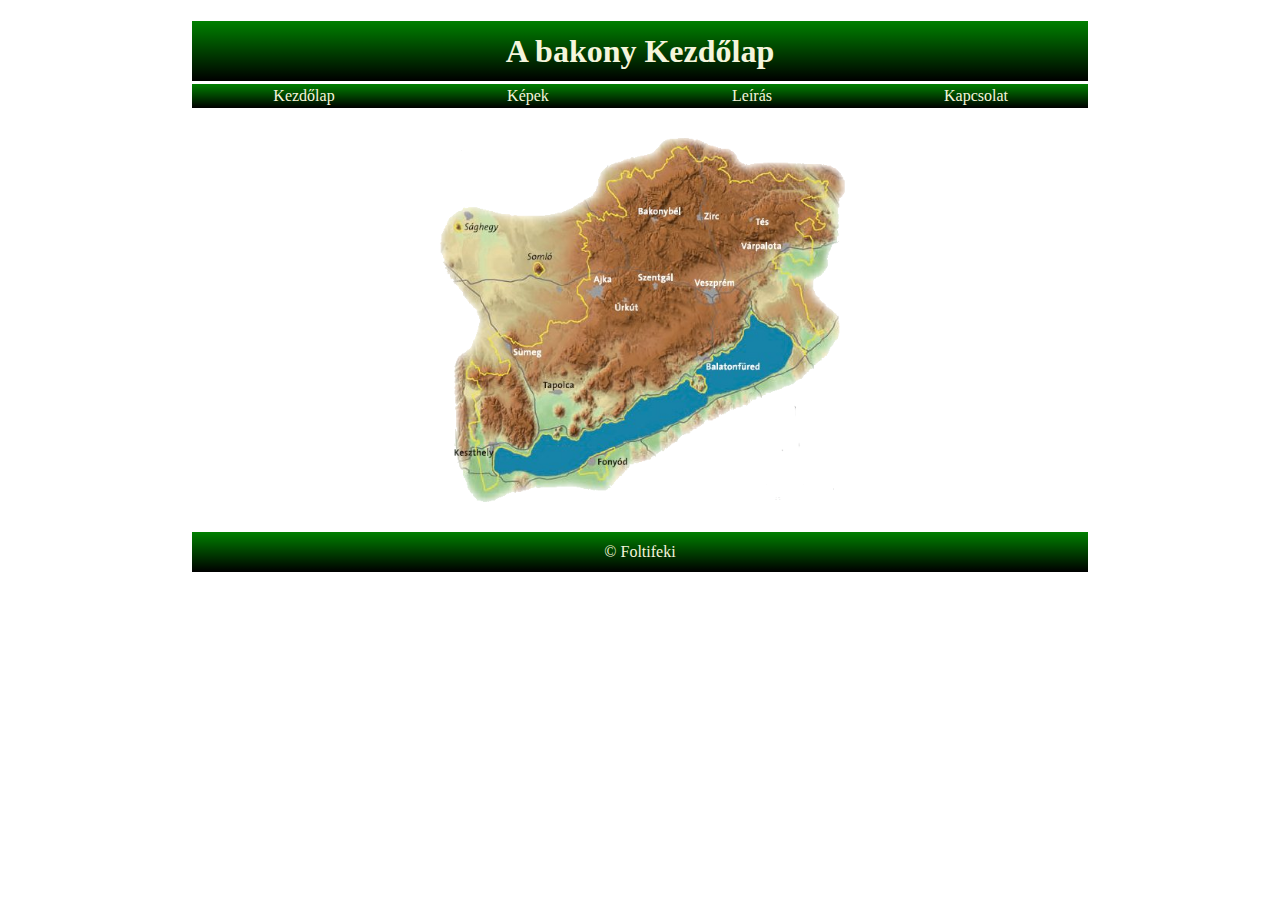
<file: index.html>
<!DOCTYPE html>
<html lang="en">
<head>
    <meta charset="UTF-8">
    <meta name="viewport" content="width=device-width, initial-scale=1.0">
    <title>Bakony</title>
    <link rel="stylesheet" type="text/css" href="style.css">
</head>
<body>
    <main>
        <header>
            <h1>A bakony Kezdőlap</h1>
        </header>
            <nav class="menu">
                <a href="index.html">Kezdőlap</a>
                <a href="kepek.html">Képek</a>
                <a href="leir.html">Leírás</a>
                <a href="kapcs.html">Kapcsolat</a>
            </nav>
            <section>
                <img class="img" src="./img/bakony.png">
            </section>
            <footer>
                &copy; Foltifeki
            </footer>
    </main>
</body>
</html>
</file>
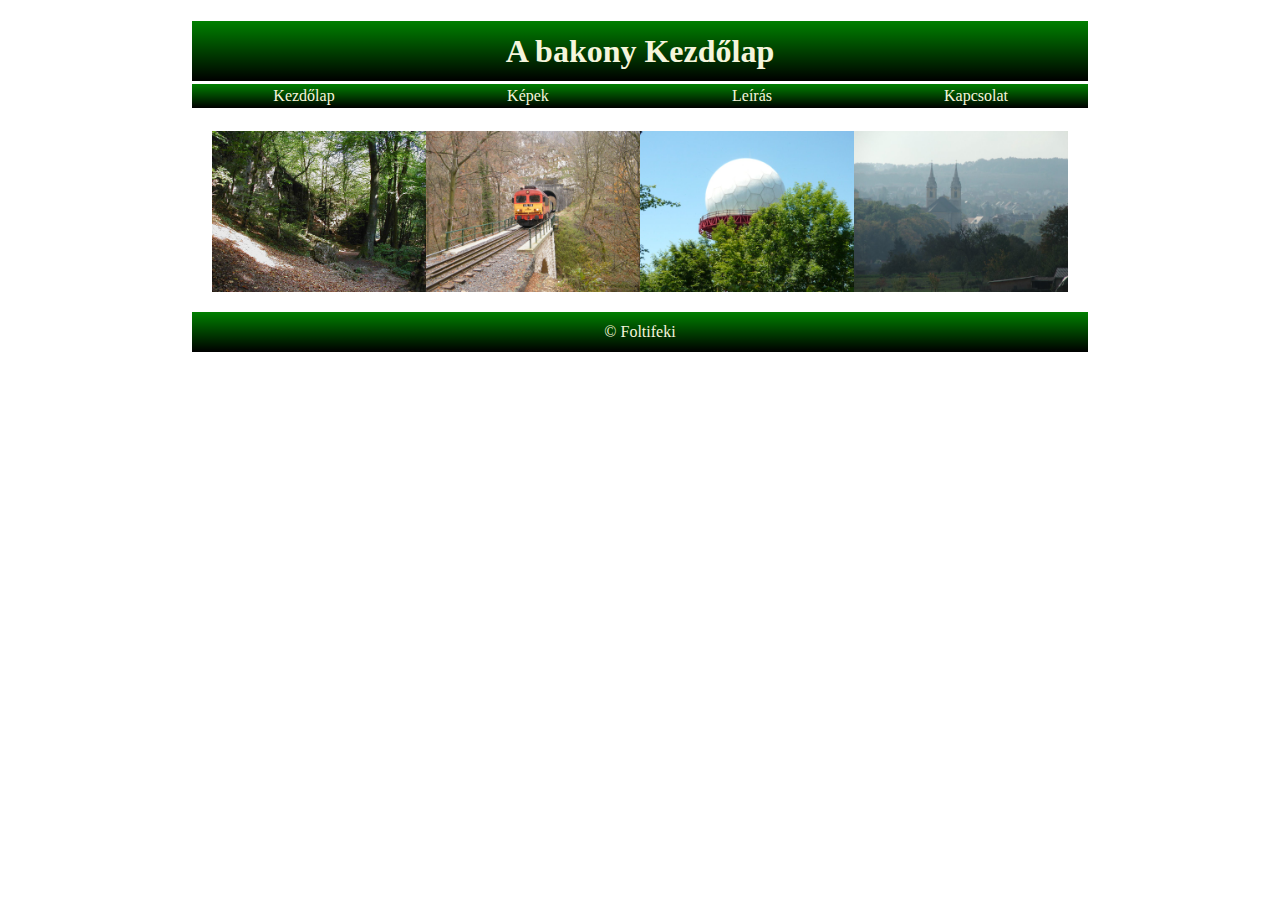
<file: kepek.html>
<!DOCTYPE html>
<html lang="en">
<head>
    <meta charset="UTF-8">
    <meta name="viewport" content="width=device-width, initial-scale=1.0">
    <title>Bakony</title>
    <link rel="stylesheet" type="text/css" href="style.css">
</head>
<body>
    <main>
        <header>
            <h1>A bakony Kezdőlap</h1>
        </header>
            <nav class="menu">
                <a href="index.html">Kezdőlap</a>
                <a href="kepek.html">Képek</a>
                <a href="leir.html">Leírás</a>
                <a href="kapcs.html">Kapcsolat</a>
            </nav>
            <section>
                <img class="img2" src="./img/bakony-1.jpg">
                <img class="img2" src="./img/bakony-2.jpg">
                <img class="img2" src="./img/bakony-3.jpg">
                <img class="img2" src="./img/bakony-4.jpg">
            </section>
            <footer>
                &copy; Foltifeki
            </footer>
    </main>
</body>
</html>
</file>
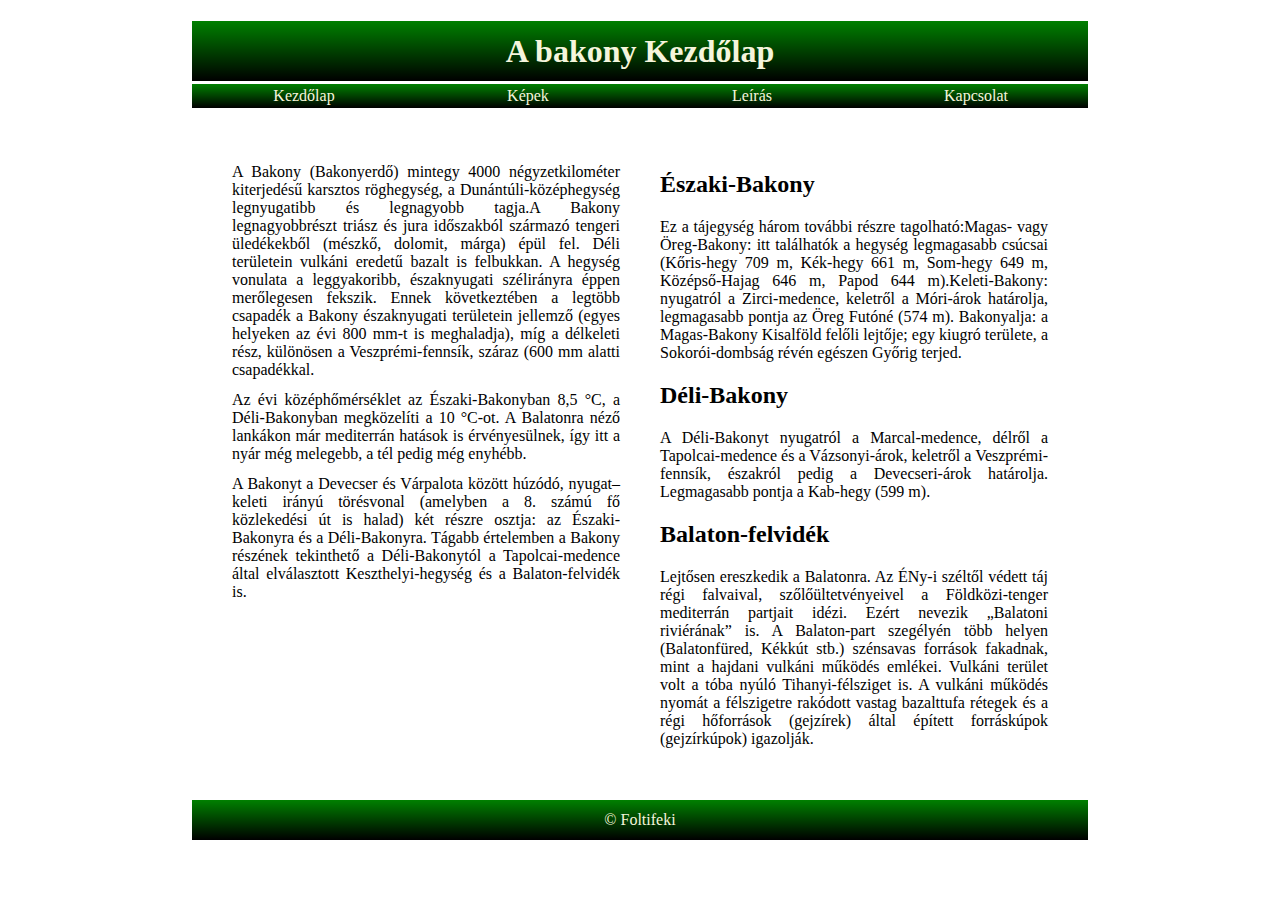
<file: leir.html>
<!DOCTYPE html>
<html lang="en">
<head>
    <meta charset="UTF-8">
    <meta name="viewport" content="width=device-width, initial-scale=1.0">
    <title>Bakony</title>
    <link rel="stylesheet" type="text/css" href="style.css">
</head>
<body>
    <main>
        <header>
            <h1>A bakony Kezdőlap</h1>
        </header>
            <nav class="menu">
                <a href="index.html">Kezdőlap</a>
                <a href="kepek.html">Képek</a>
                <a href="leir.html">Leírás</a>
                <a href="kapcs.html">Kapcsolat</a>
            </nav>
            <section>
                <div class="btext">
                    <p>A Bakony (Bakonyerdő) mintegy 4000 négyzetkilométer kiterjedésű karsztos röghegység, a Dunántúli-középhegység legnyugatibb és legnagyobb tagja.A Bakony legnagyobbrészt triász és jura időszakból származó tengeri üledékekből (mészkő, dolomit, márga) épül fel. Déli területein vulkáni eredetű bazalt is felbukkan. A hegység vonulata a leggyakoribb, északnyugati szélirányra éppen merőlegesen fekszik. Ennek következtében a legtöbb csapadék a Bakony északnyugati területein jellemző (egyes helyeken az évi 800 mm-t is meghaladja), míg a délkeleti rész, különösen a Veszprémi-fennsík, száraz (600 mm alatti csapadékkal.</p> <p>Az évi középhőmérséklet az Északi-Bakonyban 8,5 °C, a Déli-Bakonyban megközelíti a 10 °C-ot. A Balatonra néző lankákon már mediterrán hatások is érvényesülnek, így itt a nyár még melegebb, a tél pedig még enyhébb.</p>
                    <p>A Bakonyt a Devecser és Várpalota között húzódó, nyugat–keleti irányú törésvonal (amelyben a 8. számú fő közlekedési út is halad) két részre osztja: az Északi-Bakonyra és a Déli-Bakonyra. Tágabb értelemben a Bakony részének tekinthető a Déli-Bakonytól a Tapolcai-medence által elválasztott Keszthelyi-hegység és a Balaton-felvidék is.</p>
                </div>
                <div class="btext">
                    <h2>Északi-Bakony</h2> 
                    <p>Ez a tájegység három további részre tagolható:Magas- vagy Öreg-Bakony: itt találhatók a hegység legmagasabb csúcsai (Kőris-hegy 709 m, Kék-hegy 661 m, Som-hegy 649 m, Középső-Hajag 646 m, Papod 644 m).Keleti-Bakony: nyugatról a Zirci-medence, keletről a Móri-árok határolja, legmagasabb pontja az Öreg Futóné (574 m).
                    Bakonyalja: a Magas-Bakony Kisalföld felőli lejtője; egy kiugró területe, a Sokorói-dombság révén egészen Győrig terjed.</p>
                    <h2>Déli-Bakony</h2>
                    <p>A Déli-Bakonyt nyugatról a Marcal-medence, délről a Tapolcai-medence és a Vázsonyi-árok, keletről a Veszprémi-fennsík, északról pedig a Devecseri-árok határolja. Legmagasabb pontja a Kab-hegy (599 m).</p>
                    <h2>Balaton-felvidék</h2> 
                    <p>Lejtősen ereszkedik a Balatonra. Az ÉNy-i széltől védett táj régi falvaival, szőlőültetvényeivel a Földközi-tenger mediterrán partjait idézi. Ezért nevezik „Balatoni riviérának” is. A Balaton-part szegélyén több helyen (Balatonfüred, Kékkút stb.) szénsavas források fakadnak, mint a hajdani vulkáni működés emlékei. Vulkáni terület volt a tóba nyúló Tihanyi-félsziget is. A vulkáni működés nyomát a félszigetre rakódott vastag bazalttufa rétegek és a régi hőforrások (gejzírek) által épített forráskúpok (gejzírkúpok) igazolják.</p>

                </div>
            </section>
            <footer>
                &copy; Foltifeki
            </footer>
    </main>
</body>
</html>
</file>
<file: style.css>
body {
    margin: 0;
    padding: 0;
    box-sizing: border-box;
}

main {
    width: 70%;
    min-width: 600px;
    margin: 0 auto;
}

header, footer {
    text-align: center;
    color: beige;
    background-image: linear-gradient(green, black);
}

header {
    height: 60px;
    line-height: 60px;
}

footer {
    height: 40px;
    line-height: 40px;
}

section {
    padding: 20px;
    display: flex;
    flex-direction: row;
}

.img {
    display: block;
    margin: 0 auto;
    width: 50%;
}

nav {
    display: flex;
    flex-direction: row;
    margin: 3px 0;
}

.menu a {
    flex: 25%;
    height: 24px;
    line-height: 24px;
    text-decoration: none;
    color: beige;
    background-image: linear-gradient(green, black);
    text-align: center;
}

.menu a:hover {
    color: black;
    background-image: linear-gradient(green, yellowgreen);
}

.img2 {
    flex: 25%;
    max-width: 25%;
}

.btext {
    flex: 50%;
    padding: 20px;
}

.btext p {
    text-align: justify;
    margin: 12px 0;
}

@media (max-width: 960px) {
    section {
        flex-wrap: wrap;
    }
    .img2 {
        flex: 50%;
        max-width: 50%;
    }
}

@media (max-width: 720px) {
    nav {
        flex-direction: column;
    }
    section {
        flex-direction: column;
    }
    .img2 {
        max-width: 100%;
    }
}
</file>
